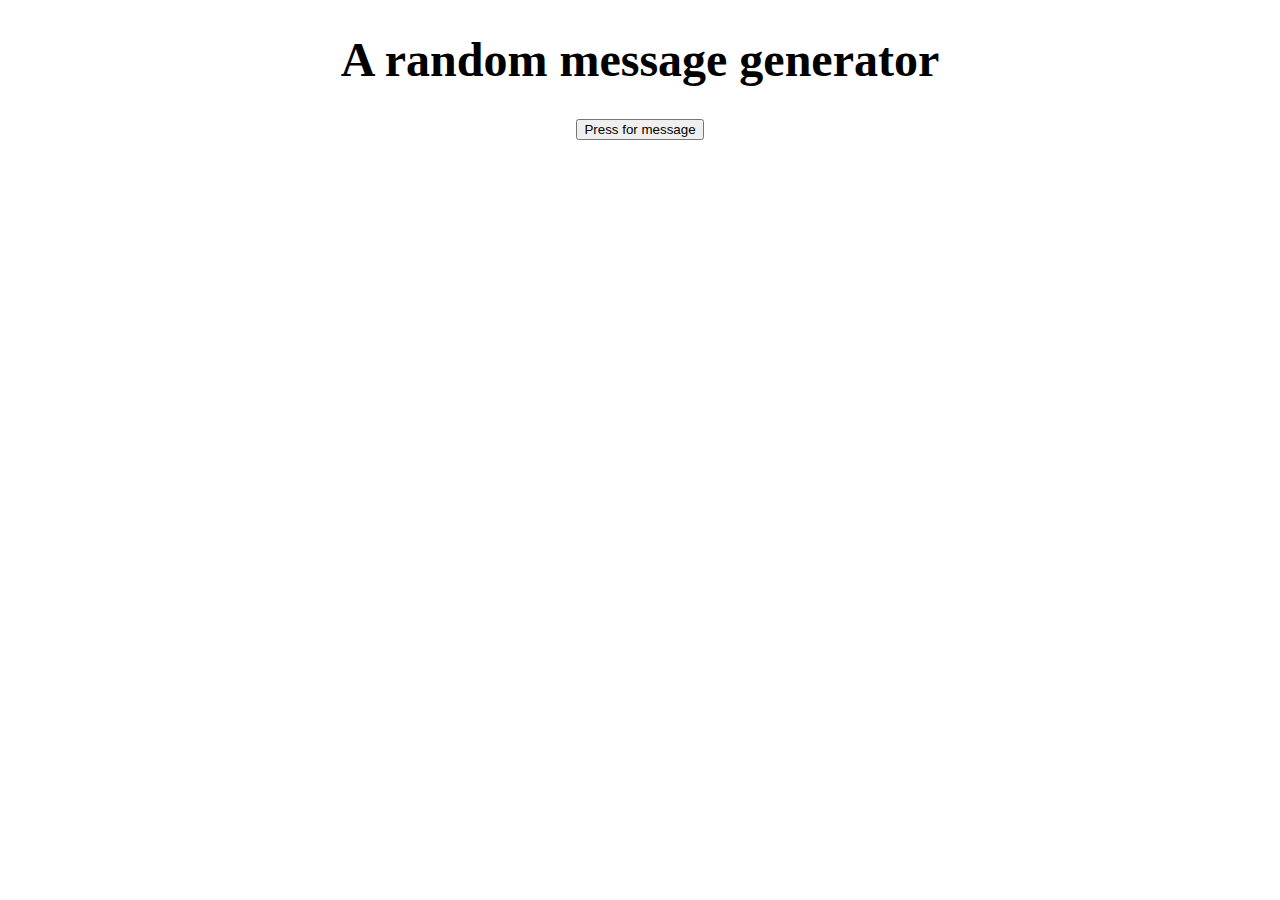
<file: index.html>
<!DOCTYPE html>
<!-- The html page for the random message generator-->
<head>
    <title>Random Message Generator</title>
    <link rel="stylesheet" href="program.css" type="text/css">
    <script src="script.js"></script>
</head>
<body>
    <div id="actual_program">
        <h1 id="page_title">A random message generator</h1>
        <button id="does_thing" type="button" onclick="program(subjects, verbs, objects)">Press for message</button>
        <h4 id="message"></h4>
    </div>
</body>
</file>
<file: program.css>
body {
    
}

#actual_program {
    text-align: center;
}

#page_title {
    font-size: 3em;
}

#does_thing {

}

#message{
    font-size: 2em;
}
</file>
